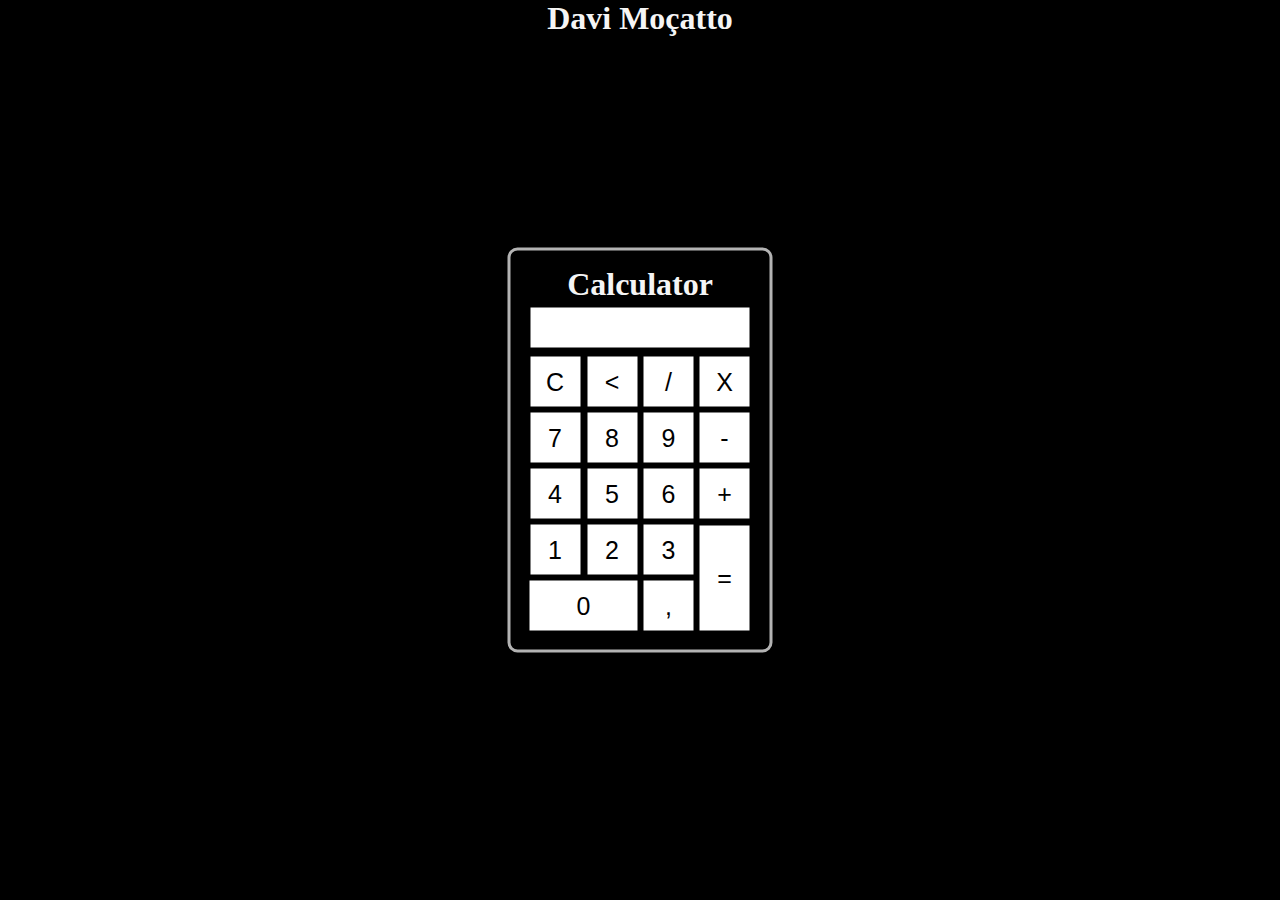
<file: index.html>
<!DOCTYPE html>
<html lang="pt">
<head>
    <meta charset="UTF-8">
    <meta name="viewport" content="width=device-width, initial-scale=1.0">
    <title>My First Project |  Basic Calculator </title>
    <link rel="stylesheet" href="style.css">
    <script src="main.js" type="text/javascript" defer></script>
</head>
<body>
    <div class="fundo">
        <h1>Davi Moçatto</h1>
        <div class="calculadora">
            <h1>Calculator</h1>
            <p id="resultado"></p>
            <table>
                <tr>
                    <td><button class="botao" onclick="clean()">C</button></td>
                    <td><button class="botao" onclick="back()"><</button></td>
                    <td><button class="botao" onclick="insert('/')">/</button></td>
                    <td><button class="botao" onclick="insert('*')">X</button></td>
                </tr>
                <tr>
                    <td><button class="botao" onclick="insert('7')">7</button></td>
                    <td><button class="botao" onclick="insert('8')">8</button></td>
                    <td><button class="botao" onclick="insert('9')">9</button></td>
                    <td><button class="botao" onclick="insert('-')">-</button></td>
                </tr>
                <tr>
                    <td><button class="botao" onclick="insert('4')">4</button></td>
                    <td><button class="botao" onclick="insert('5')">5</button></td>
                    <td><button class="botao" onclick="insert('6')">6</button></td>
                    <td><button class="botao" onclick="insert('+')">+</button></td>
                </tr>
                <tr>
                    <td><button class="botao" onclick="insert('1')">1</button></td>
                    <td><button class="botao" onclick="insert('2')">2</button></td>
                    <td><button class="botao" onclick="insert('3')">3</button></td>
                    <td rowspan="2"><button class="botao" onclick="calcular()" style="height: 105px;">=</button></td>
                </tr>
                <tr>
                    <td colspan="2"><button class="botao" onclick="insert('0')" style="width: 108px;" >0</button></td>
                    <td><button class="botao" onclick="insert('.')">,</button></td>
                </tr>
            </table>
        </div>
    </div>
</body>
</html>
</file>
<file: style.css>
*{
    margin: 0;
    padding: 0;
}
.fundo{
 background-color: black;
 height: 100vh;
 color: whitesmoke;
 font-family: cursive;
 text-align: center;
}
.calculadora{
    position: absolute;
    background-color: black;
    top: 50%;
    left: 50%;
    transform: translate(-50%,-50%);
    border-style:solid;
    border-color: rgb(179, 179, 179);
    border-radius: 10px;
    padding: 15px;
}
.botao{
    background-color: rgb(255, 255, 255);
    width: 50px;
    height: 50px;
    font-size: 25px;
    margin: 2px;
    color: black;
    border: none;
    cursor: pointer;
}
.botao:hover{
    background-color: rgb(224, 224, 224);
}
#resultado{
    background-color: rgb(255, 255, 255);
    width: 209px;
    height: 30px;
    margin: 5px;
    font-size: 20px;
    color: black;
    text-align: right;
    padding: 5px;
    word-wrap: break-word;
}
</file>
